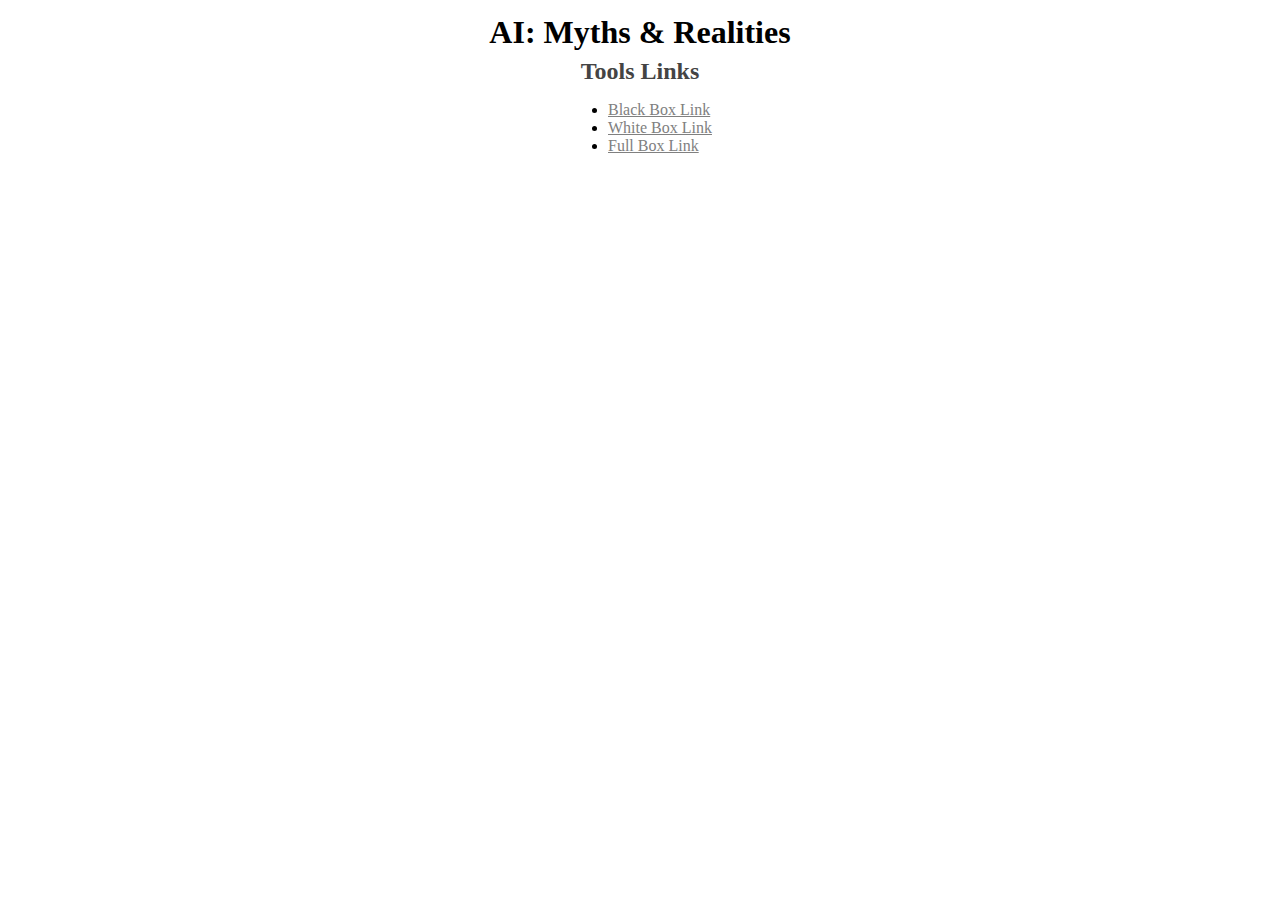
<file: index.html>
<!DOCTYPE html>
<html lang="en">

<head>
    <meta charset="UTF-8">
    <title>Myths & Relities</title>
    <style>
        body {
            display: flex;
            flex-direction: column;
            align-items: center;
        }

        h1 {
            font-weight: bold;
            margin: 0.2em;
        }

        h2 {
            color: #444;
            font-weight: bold;
            margin: 0em;
        }

        h3 {
            color: grey;
            margin: 0em;

        }

        a {
            color: grey;
            cursor: pointer;
        }

        a:hover {
            color: dimgrey;
        }

        .space {
            height: 5em;
        }
    </style>
</head>

<body>
    <h1>AI: Myths & Realities</h1>
    <h2>Tools Links</h2>
    <ul>
        <li><a href="https://pauldubois98.github.io/AI-MythsReality/BlackBox/">Black Box Link</a></li>
        <li><a href="https://pauldubois98.github.io/AI-MythsReality/WhiteBox/">White Box Link</a></li>
        <li><a href="https://pauldubois98.github.io/AI-MythsReality/FullBox/">Full Box Link</a></li>
    </ul>
</body>

</html>
</file>
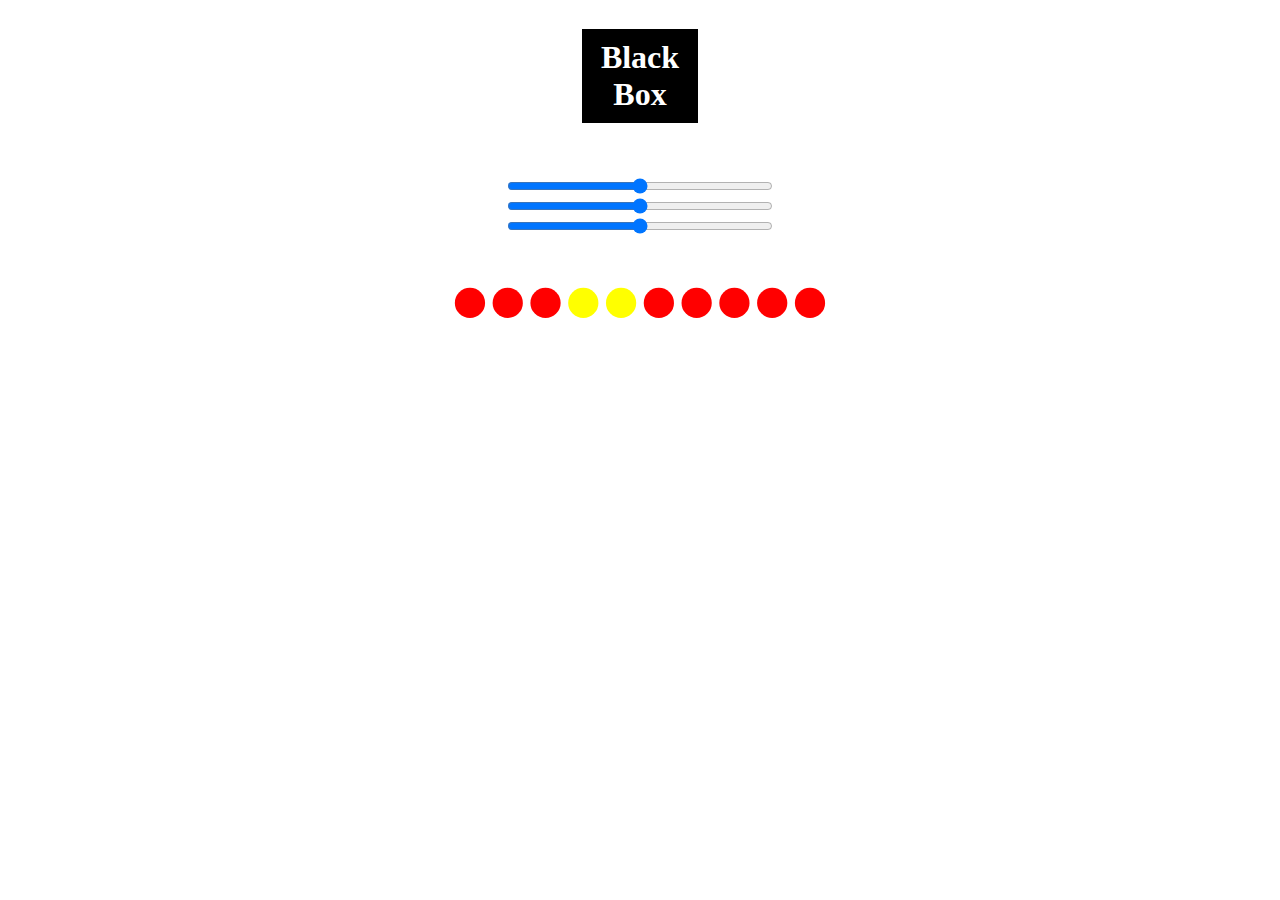
<file: BlackBox/index.html>
<!DOCTYPE html>
<html>

<head>
  <title>Black Box</title>
  <meta name="viewport" content="width=device-width, initial-scale=1.0" />
  <meta charset="utf-8" />
  <meta name="description" content="Black Box Toy Example for AI: Myths & Realities Talk">
  <meta name="author" content="Paul Dubois">
  <link rel="stylesheet" type="text/css" href="styles.css">
</head>

<body>
    <h1>Black Box</h1>
    <form>
        <input type="range" min="-3.1415" max="3.1415" step="0.01" id="input_a" touchstart="update();" ontouchmove="update(0.3);" ontouchend="update();" onmousemove="update(0.3);" onclick="update(0.3);" onmouseleave="update();">
        <input type="range" min="-50" max="50" step="0.1" id="input_b" touchstart="update();" ontouchmove="update(0.3);" ontouchend="update();" onmousemove="update(0.3);" onclick="update(0.3);" onmouseleave="update();">
        <input type="range" min="-50" max="50" step="0.1" id="input_c" touchstart="update();" ontouchmove="update(0.3);" ontouchend="update();" onmousemove="update(0.3);" onclick="update(0.3);" onmouseleave="update();">
    </form>
    <div>
        <svg width="100mm" height="10mm" viewBox="0 0 100 10" id="test_points_check"></svg>
    </div>
    
</body>
<script src="script.js"></script>

</html>
</file>
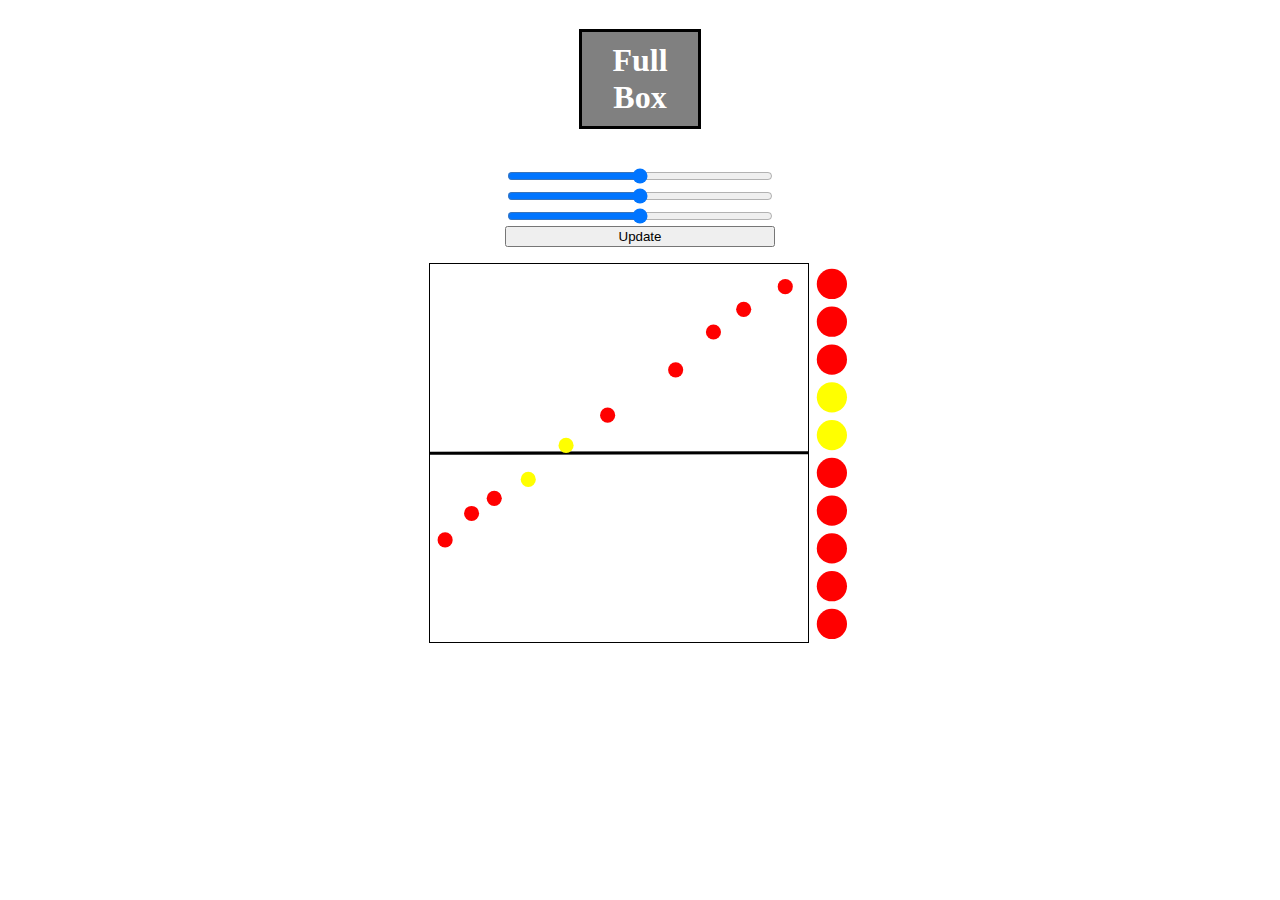
<file: Box/index.html>
<!DOCTYPE html>
<html>

<head>
  <title>Full Box</title>
  <meta name="viewport" content="width=device-width, initial-scale=1.0" />
  <meta charset="utf-8" />
  <meta name="description" content="Full Box Toy Example for AI: Myths & Realities Talk">
  <meta name="author" content="Paul Dubois">
  <link rel="stylesheet" type="text/css" href="styles.css">
</head>

<body>
    <h1>Full Box</h1>
    <form>
        <input type="range" min="-3.1415" max="3.1415" step="0.01" id="input_a" ontouchmove="update(0.3);" touchstart="update();" ontouchend="update();" onmousemove="update(0.3);" onclick="update(0.3);" onmouseleave="update();">
        <input type="range" min="-50" max="50" step="0.1" id="input_b" ontouchmove="update(0.3);" touchstart="update();" ontouchend="update();" onmousemove="update(0.3);" onclick="update(0.3);" onmouseleave="update();">
        <input type="range" min="-50" max="50" step="0.1" id="input_c" ontouchmove="update(0.3);" touchstart="update();" ontouchend="update();" onmousemove="update(0.3);" onclick="update(0.3);" onmouseleave="update();">
        <button onclick="update();">Update</button>
    </form>
    <div>
        <svg width="100mm" height="100mm" viewBox="0 0 100 100" id="main">
            <path
                style="stroke:#000000;stroke-width:0.8;stroke-linecap:round"
                d="m 0,100 10,0"
                id="line"
                sodipodi:nodetypes="cc" />
            <g id="test_pts_main"></g>
        </svg>
        <svg width="10mm" height="100mm" viewBox="0 0 10 100" id="test_points_check"></svg>
    </div>
    
</body>
<script src="script.js"></script>

</html>
</file>
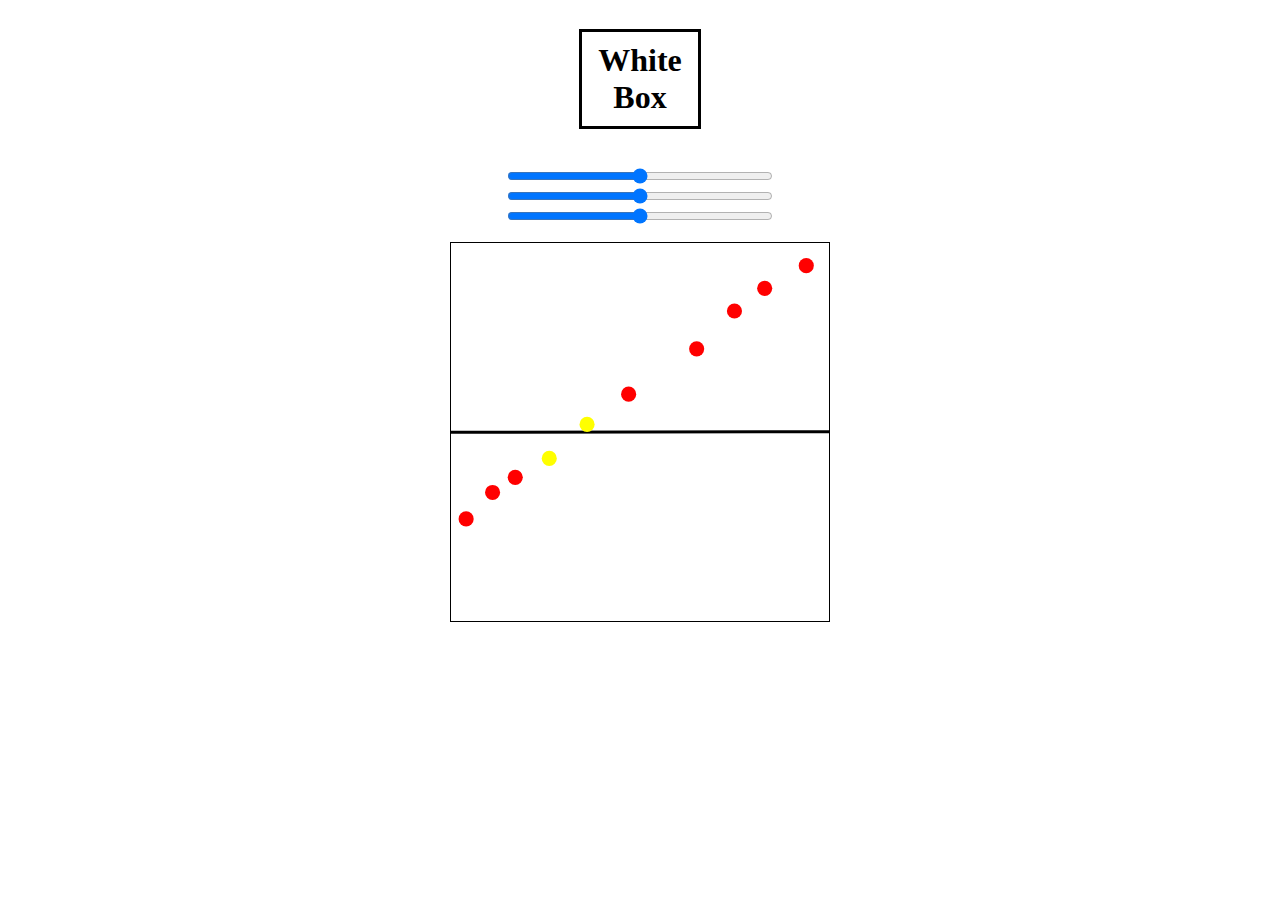
<file: WhiteBox/index.html>
<!DOCTYPE html>
<html>

<head>
  <title>White Box</title>
  <meta name="viewport" content="width=device-width, initial-scale=1.0" />
  <meta charset="utf-8" />
  <meta name="description" content="White Box Toy Example for AI: Myths & Realities Talk">
  <meta name="author" content="Paul Dubois">
  <link rel="stylesheet" type="text/css" href="styles.css">
</head>

<body>
    <h1>White Box</h1>
    <form>
        <input type="range" min="-3.1415" max="3.1415" step="0.01" id="input_a" ontouchmove="update(0.3);" touchstart="update();" ontouchend="update();" onmousemove="update(0.3);" onclick="update(0.3);" onmouseleave="update();">
        <input type="range" min="-50" max="50" step="0.1" id="input_b" ontouchmove="update(0.3);" touchstart="update();" ontouchend="update();" onmousemove="update(0.3);" onclick="update(0.3);" onmouseleave="update();">
        <input type="range" min="-50" max="50" step="0.1" id="input_c" ontouchmove="update(0.3);" touchstart="update();" ontouchend="update();" onmousemove="update(0.3);" onclick="update(0.3);" onmouseleave="update();">
    </form>
    <div>
        <svg width="100mm" height="100mm" viewBox="0 0 100 100">
            <path
                style="stroke:#000000;stroke-width:0.8;stroke-linecap:round"
                d="m 0,100 10,0"
                id="line"
                sodipodi:nodetypes="cc" />
            <g id="test_pts_main"></g>
        </svg>
    </div>
    
</body>
<script src="script.js"></script>

</html>
</file>
<file: BlackBox/styles.css>
body{
    display: flex;
    flex-direction: column;
    align-items: center;
}
h1{
    color: white;
    background-color: black;
    padding: 0.3em;
    /* border: 0.1em black solid; */
    width: 3em;
    text-align: center;
}
input{
    width: 20em;
}
svg{
    margin: 1em;
}
form{
    display: flex;
    flex-direction: column;
    margin: 2em;
}
</file>
<file: Box/styles.css>
body{
    display: flex;
    flex-direction: column;
    align-items: center;
}
h1{
    color: white;
    background-color: grey;
    padding: 0.3em;
    border: 0.1em black solid;
    width: 3em;
    text-align: center;
}
input{
    width: 20em;
}
#main{
    border: 1px black solid;
}
form{
    display: flex;
    flex-direction: column;
    margin: 1em;
}
</file>
<file: WhiteBox/styles.css>
body{
    display: flex;
    flex-direction: column;
    align-items: center;
}
h1{
    color: white;
    color: black;
    background-color: white;
    padding: 0.3em;
    border: 0.1em black solid;
    width: 3em;
    text-align: center;
}
input{
    width: 20em;
}
svg{
    border: 1px black solid;
}
form{
    display: flex;
    flex-direction: column;
    margin: 1em;
}
</file>
